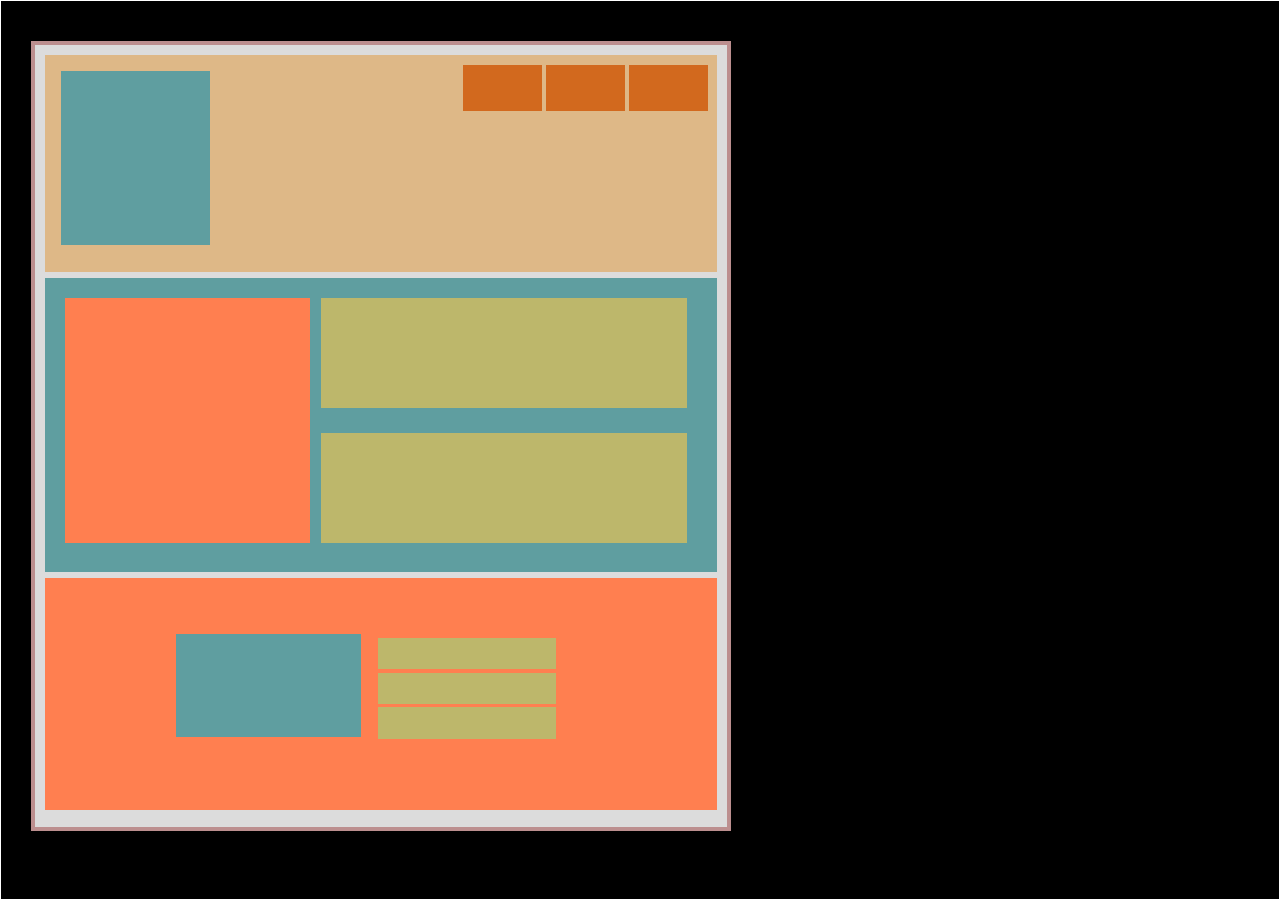
<file: ActividadPositionCajasColores/index.html>
<!DOCTYPE html>
<html lang="en">
<head>
    <meta charset="UTF-8">
    <meta name="viewport" content="width=device-width, initial-scale=1.0">
    <title>Document</title>
    <link rel="stylesheet" href="index.css">
</head>
<body>
    
    
    

    
    <div class="base"> 
        <div class="cabezera">
            <div class="cab_izquierda">
                <div class="cab_izquierda_hijo"> </div>
            </div>
            <div class="cab_derecha">
                <div class="cab_derecha_hijo">
                    <div class="derecha_nieto1"></div>
                    <div class="derecha_nieto2"></div>
                    <div class="derecha_nieto3"></div>
                </div>
            </div>
        </div>
        <div class="centro">
            <div class="centro_izquierdo"></div>
            <div class="centro_derecho">
                <div class="cen_derecho_hijo1"></div>
                <div class="cen_derecho_hijo2"></div>
            </div>
        </div>
        <div class="pie"> 
            <div class="pie_izquierda">
                <div class="pie_izquierda_h"></div>
            </div>
            <div class="pie_derecha">
                <div class="pie_derecha_h">
                    <div></div>
                    <div></div>
                    <div></div>
                </div>
            </div>
        </div>
    </div>




</body>
</html>
</file>
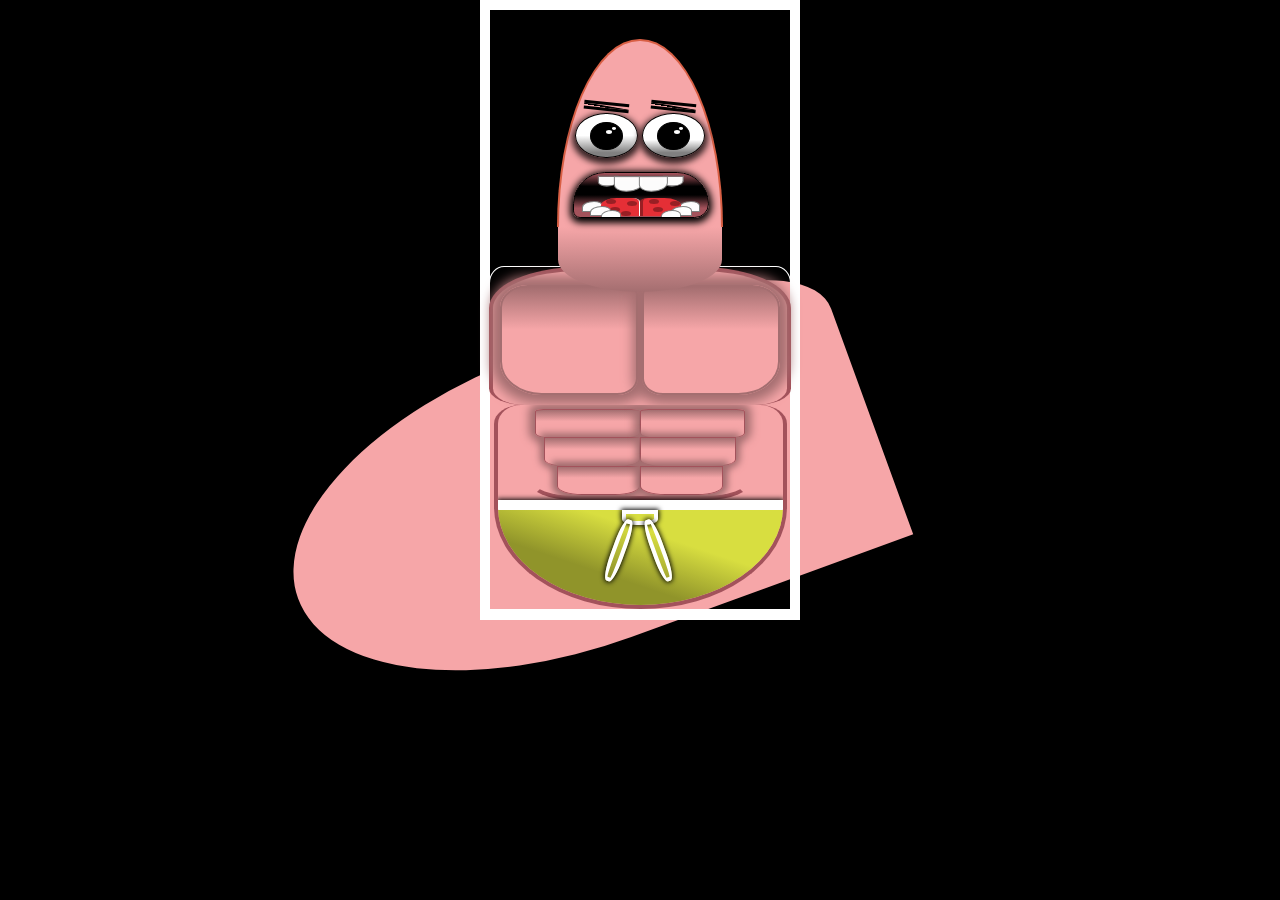
<file: ActividadPositionCajasColores/dibujo.html>
<!DOCTYPE html>
<html lang="en">
<head>
    <meta charset="UTF-8">
    <meta name="viewport" content="width=device-width, initial-scale=1.0">
    <title>Dibujo</title>
    <link rel="stylesheet" href="dibujo.css">
</head>
<body> 

    
    <div class="todo">
        <div class="cabeza">
            <div class="superior">
                <div class="face">
                    <div class="face_auxiliar">
                        <div class="cara_superior">
                            <div class="ojo1">
                                <div class="ceja1">
                                    <div></div>
                                    <div></div>
                                    <div></div>
                                </div>
                                <div class="iris1">
                                    <div class="iris1_luz1"></div>
                                    <div class="iris1_luz2"></div>
                                </div>
                            </div>
                            <div class="ojo2">
                                <div class="ceja1">
                                    <div></div>
                                    <div></div>
                                    <div></div>
                                </div>
                                
                                <div class="iris2">
                                    <div class="iris2_luz1"></div>
                                    <div class="iris2_luz2"></div>
                                </div>
                            </div>
                        </div>
                        <div class="cara_inferior">
                            <div class="d dienteB1"></div>
                            <div class="d dienteB2"></div>
                            <div class="d dienteB3"></div>
                            <div class="d dienteB4"></div>
                            <div class="d dienteB5"></div>
                            <div class="d dienteB6"></div>
                            <div class="d dienteB7"></div>
                            <div class="d dienteB8"></div>
                            <div class="d dienteB9"></div> 
                            <div class="d dienteB10"></div>                        
                            <div class="lengua">
                                <div class="lengua_puntos1">
                                    <div></div>
                                    <div></div>
                                    <div></div>
                                    <div></div>
                                </div>
                                <div class="lengua_puntos2">
                                    <div></div>
                                    <div></div>
                                    <div></div>
                                    <div></div>
                                </div>
                            </div>
                        </div>
                    </div>
                </div> 
                <div class="a"></div>
                <div class="b"></div>
            </div>
            <div class="inferior">
                <div class="c">
                    
                </div>
            </div>
        </div>
        <div class="cuerpo">
            <div class="cuerpo_superior">
                <div class="pecho">
                    <div></div>
                    <div></div>
                </div>
            </div>
            <div class="cuerpo_inferior">
                <div class="cuadritos">
                    <div class="c_sup">
                        <div></div>
                        <div></div>
                    </div>
                    <div class="c_med" >
                        <div></div>
                        <div></div>
                    </div>
                    <div class="c_inf">
                        <div></div>
                        <div></div>
                    </div>
                </div>
                <div class="prenda">
                    <div>
                        <div></div>
                        <div></div>
                    </div>
                </div>
            </div>
        </div>
        <div class="brazoI">

        </div>
    </div>
</body>
</html>
</file>
<file: ActividadPositionCajasColores/index.css>
/*Generales*/
*{
    box-sizing: border-box;
    margin: 0;
}
html,body{
    height: 100%;
    width: 100%;
}
body{
    border:1px solid white;
    background-color: black;
}

h1{

    color: white;
    position: absolute;
}
span{
    color: burlywood;
    transform: skewY(50deg);
}

/*Bases*/
.base{
    
    display: inline-block;
    box-sizing: border-box;
    background-color: gainsboro;
    border:4px solid rosybrown;
    padding:4px;
    margin-top:40px;
    margin-left: 30px;
    height: 88%;
    width: 45%;
    max-width: 1000px;
    min-width: 700px;
    min-height: 500px;
}
.cabezera{
    position: relative;
    margin: 6px;
    height: 28%;
    background-color: burlywood;
}
.centro{
    margin:6px;
    background-color: cadetblue;
    height: 38%;
    padding:2%;
    padding-top:3%;
}
.pie{
    padding:1%;
    padding-top: 2.4%;
    
    margin:6px;
    height: 30%;
    background-color:coral ;
}



/*Contenedores mas profundos*/
.cab_izquierda{
    position: absolute;
    left: 0px;
    display: inline-block;
    height: 100%;
    width: 49%;
    /*border: 2px solid white;*/
}
.cab_izquierda_hijo{
    /*border:2px solid white;*/
    background-color: cadetblue;
    margin-top:5%;
    margin-left:5% ;
    width: 45%;
    height: 80%;
}
.cab_derecha{
    /*border:2px solid white;*/
    position: absolute;
    right: 0px;
    display: inline-block;
    height: 100%;
    width: 49%;
    /*border: 1px solid black;*/
    text-align: right;
}
.cab_derecha_hijo{
    display: inline-block;
    /*border: 2px solid white;*/
    height: 35%;
    width: 80%;
    text-align: center;
    padding-top: 1.5%;
}
.derecha_nieto1,.derecha_nieto2,.derecha_nieto3{
    margin-top:2%;
    background-color: chocolate;
    height: 65%;
    width: 30%;
    display: inline-block;
}


.centro_izquierdo{
    /*border:2px solid white;*/
    display: inline-block;
    background-color: coral;
    height: 94%;
    width: 38%;
    margin-left:1%;
    margin-right: 1%;
}
.centro_derecho{
    display: inline-block;
    position: relative;
    /*border: 2px solid white;*/
    height: 94%;
    width: 58%;
}

.cen_derecho_hijo1{
    background-color: darkkhaki;
    height: 45%;
    width: 98%;
    /*border:1px solid white;*/
}
.cen_derecho_hijo2{
    
    position:absolute;
    bottom:0;
    background-color: darkkhaki;
    height: 45%;
    width: 98%;
    /*border:1px solid white;*/
}
.pie_izquierda{
    position: relative;
    display:inline-block;
    height: 90%;
    width: 47%;
    /*border:2px solid white;*/
    padding-top: 6%;
    padding-bottom: 5%;
    margin-right: 1.4%;
}
.pie_izquierda_h{
    position: absolute;
    
    right: 0px;
    background-color: cadetblue;
    height: 55%;
    width: 60%;
}

.pie_derecha{
    display: inline-block;
    height: 90%;
    width: 47%;
    /*border:2px solid white;*/
    padding-top:6%;
}
.pie_derecha_h{
    /*border: 2px solid white;*/
    height: 70%;
    width: 60%;
}
.pie_derecha_h > div{
    height: 30%;
    background-color: darkkhaki;
    margin: 2%;
}

/*Mensaje*/
</file>
<file: ActividadPositionCajasColores/dibujo.css>
/*Subir Imagen de codigo y dibujo en foto y archivo compreso*/
*{
    margin:0;
}
html,body{
    height: 100%;
    width: 100%;
    
}
body{
    background-color: black;
    /*
    display: flex;
    justify-content: center;
    align-items: center;
    flex-direction: column;*/
}
h1{
    font-size: 3rem;
    /*position: absolute;*/
    color:white;
    top:0;
    left: auto;
}
span{
    color: #A3525B;
}
.todo{
    margin:auto;
    height: 600px;
    width: 300px;
    position: relative;
    
    display: flex;
    flex-direction: column;
    align-items: center;
    border: 10px solid white;
    
}
.cabeza{
    position: relative;
    box-sizing: border-box;
    height: 850px;
    height: 45%;
    width:400px;
    width: 56%;
    top:4.5%;
    display: flex;
    flex-wrap: wrap;
    justify-content: center;
    align-items: end;
    /*border: 2px solid white;*/
    z-index: 0;
}

.superior{
    /*border:1px solid white;*/
    position: relative;
    display: flex;
    align-items: end;
    width: 100%;
    height: 74%;
    justify-content: center;
}
.inferior{
    /*border:10px solid white;*/
    display: flex;
    justify-content: center;
    width:100%;
    height: 26%;
}

.a{
    border-top-left-radius: 100% ;
    height: 98%;
    width: 48%;
    border-left:2px solid #D85F44;
    border-top:2px solid #D85F44;
    background-color:#F6A6A8;
    display: inline-block;

}
.b{
    border-top-right-radius: 100% ;
    display: inline-block;
    height: 98%;
    width: 48%;
    border-right:2px solid #D85F44;
    border-top:2px solid #D85F44;
    background-color:#F6A6A8;
}
.c{
    display: flex;
    width: 98%;
    height: 98%;
    background-color: #F6A6A8;
    border-bottom-left-radius: 50%;
    border-bottom-right-radius: 50%;
    justify-content: center;
    align-items: end;
    overflow: hidden;
    background: linear-gradient(to top, #A46E70 ,#F6A6A8 );

}





/*Cara*/
.face{
    display: flex;
    flex-wrap: nowrap;
    height: 52%;
    width: 80%;
    /*border:1px solid blue;*/
    position: absolute;
    top: 40%;
}
.face_auxiliar{
    /*border:1px solid red;*/
    width: 100%;
    height: 100%;
    position: relative;
}
.cara_superior{
   
    /*border:2px solid black;*/
    width: 100%;
    height: 44%;
    
    display: flex;
    justify-content: space-around;
}
.ceja1{
    position: absolute;
    top:-28%;
    
    height: 20%;
    width: 75%;
    transform: rotate(6deg);
}
.ceja1 > div{
    height: 33%;
}
.ceja1 > div:nth-child(1){
    background-color: black;
}
.ceja1 > div:nth-child(2){
    background-color: black;
    background: linear-gradient(to bottom left,transparent 34%,black 48%,black 70% ,transparent 52%)
}
.ceja1 > div:nth-child(3){
    background-color: black;
}


.ojo1{
    position: relative;
    display: flex;
    justify-content:center ;
    align-items: center;
    height: 100%;
    width: 45%;
    border:1px solid black;
    border-radius: 50%;
    background-color: white;
    background: linear-gradient(to top ,gray 10%, white 50%) ;
    box-shadow: 0px 3px 6px 3px #362425 ;
}
.ojo2{
    position: relative;
    display: flex;
    justify-content:center ;
    align-items: center;
    height: 100%;
    width: 45%;
    border:1px solid black;
    border-radius: 50%;
    background: linear-gradient(to top ,gray 10%, white 40%) ;
    box-shadow: 0px 3px 6px 3px #362425 ;
}
.iris1{
    position: relative;
    background-color: black;
    border: 1px solid black;
    border-radius: 100%;
    width: 50%;
    height: 60%;
}

.iris1_luz1{
    position: absolute;
    top:18%;
    right: 18%;
    background-color: white;
    border-radius: 100%;
    height: 10%;
    width: 15%;
}

.iris1_luz2{
    position: absolute;
    top:28%;
    right: 30%;
    background-color: white;
    border-radius: 100%;
    height: 15%;
    width: 20%;
}

.iris2{
    position: relative;
    background-color: black;
    border: 1px solid black;
    border-radius: 100%;
    width: 50%;
    height: 60%;
}

.iris2_luz1{
    position: absolute;
    top:18%;
    right: 18%;
    background-color: white;
    border-radius: 100%;
    height: 10%;
    width: 15%;
}

.iris2_luz2{
    position: absolute;
    top:28%;
    right: 30%;
    background-color: white;
    border-radius: 100%;
    height: 15%;
    width: 20%;
}

.cara_inferior{
    overflow: hidden;
    display: flex;
    justify-content: center;
    align-items: end;
    position: relative;
    margin-top: 12%;
    height: 44%;
    width: 100%;
    border:1.2px solid black;
    background-color: #A3525B;
    border-top-left-radius: 90px;
    border-top-right-radius: 90px;
    border-bottom-right-radius: 40px;
    border-bottom-left-radius: 20px;
    background: linear-gradient(to top,#A3525B 20%,  black  50%, black 70%,#A3525B 99%);
    box-shadow: 0px 2px 7px 3px black ;
}
.lengua{
    display: flex;
    justify-content: center;
    bottom: 1%;
    /*border:1px solid white;*/
    height: 44%;
    width: 60%;
}
.lengua > *{
    display: inline-block;
    /*border: 1px solid red;*/
    background-color: #E52F36;
    width: 56%;
    height: 96%;
}

.lengua > div:nth-child(1){
    border-top-left-radius: 40% ;
    border-top-right-radius: 20% ;
    border-bottom-left-radius:10% ;
    position: relative;
    border-right: 1px solid white;
}
.lengua > div:nth-child(2){
    border-top-right-radius: 40% ;
    border-top-left-radius: 20% ;
    border-bottom-right-radius:10% ;
    position: relative;
    border-left: 3px solid #981F24;
}
.lengua_puntos1,.lengua_puntos2{
    position: relative;
}
.lengua_puntos1 > div,.lengua_puntos2 > div{
    display: inline-block;
    background-color: #981F24;
    /*border: 1px solid white;*/
    height: 5px;
    width: 10px;
    border-radius: 50%;
}
.lengua_puntos1 > div:nth-child(1), .lengua_puntos2 > div:nth-child(1){
    position: absolute;
    bottom:0%;
    right:20%;
}

.lengua_puntos1 > div:nth-child(2), .lengua_puntos2 > div:nth-child(2){
    position: absolute;
    left:15%;
    top:10%;
}
.lengua_puntos1 > div:nth-child(3), .lengua_puntos2 > div:nth-child(3){
    position: absolute;
    left:25%;
    top:50%;
}
.lengua_puntos1 > div:nth-child(4), .lengua_puntos2 > div:nth-child(4){
    position: absolute;
    left:70%;
    top:20%;
}


.d{
    position: absolute;
    background-color: white;
    height: 20%;
    width: 14%;
    opacity: .99;
    border-top-right-radius:45%;
    border-top-left-radius:60%; 
    background: linear-gradient(to top,#A3525B , white 5%  );
    border:1px solid gray;
}

.dienteB1{
    z-index: 2;
    left: 20%;
    bottom: -8%;
}
.dienteB2{
    z-index: 1;
    left: 12%;
    bottom: 1%;

}
.dienteB3{
    z-index: 0;
    left: 6%;
    bottom: 12%;
}
.dienteB4{
    z-index: 2;
    right: 20%;
    bottom: -8%;
}
.dienteB5{
    z-index: 1;
    right: 12%;
    bottom: 1%;
}
.dienteB6{
    z-index: 0;
    right: 6%;
    bottom: 12%;
}
.dienteB7{
    z-index: 2;
    transform: rotate(180deg);
    top:5%;
    left:30%;
    width: 20%;
    height: 32%;
}
.dienteB8{
    z-index: 2;
    transform: rotate(180deg);
    top:5%;
    right:30%;
    width: 20%;
    height: 32%;
}
.dienteB9{
    z-index:1;
    left: 18%;
    top:5%;
    
    transform: rotate(180deg);
}


/*Corregir abajo*/
.dienteB10{
    z-index:1;
    right: 18%;
    top:5%;
    transform: rotate(180deg);
}


/*El cuerpo*/
.cuerpo{
    display: flex;
    flex-direction: column;
    align-items: center;
    border-top-left-radius: 5%;
    border-top-right-radius: 5%;
    border: 1px solid white;
    height: 900px;
    height: 60%;
    width: 700px;
    width: 100%;
}
.cuerpo_superior{
    display: flex;
    justify-content: center;
    align-items: center;
    width: 98%;
    height: 40%;
    border: 4px solid #A3525B;
    border-top-left-radius: 30%;
    border-top-right-radius: 30%;
    border-bottom-left-radius: 12%;
    border-bottom-right-radius: 12%;
    background-color: #F6A6A8;
    border-bottom:0px;
}

.pecho{
    display: flex;
    justify-content: space-between;
    height: 80%;
    width: 95%;
    /*border:1px solid white;*/
}
.pecho > *{
    width: 48%;
    height: 100%;
    border:2px solid #A46E70;
    box-shadow: 0px 0px 12px 9px #A46E70;
    background: linear-gradient(to bottom, #A46E70 ,#F6A6A8 40%);
}
.pecho > div:nth-child(1){
    border-bottom-left-radius: 30%;
    border-bottom-right-radius: 15%;
    border-top-left-radius: 20%;
    border-top-right-radius: 8%;
}
.pecho > div:nth-child(2){
    border-bottom-right-radius: 30%;
    border-bottom-left-radius: 15%;
    border-top-right-radius: 20%;
    border-top-left-radius: 8%;
}

.cuerpo_inferior{
    display: flex;
    flex-direction: column;
    align-items: center;
    justify-content: center;
    overflow:hidden ;
    width: 95%;
    height: 60%;
    border: 4px solid #A3525B;
    background-color: #F6A6A8 ;
    border-top-left-radius: 18%;
    border-top-right-radius: 18%;
    border-bottom-left-radius: 98%;
    border-bottom-right-radius: 98%;
    border-top: 0px
}
.cuadritos{
    height: 50%;
    width: 75%;
    border:4px solid #A3525B;
    border-bottom-left-radius: 20%;
    border-bottom-right-radius: 20%;
    border-left-color: transparent;
    border-right-color: transparent;
    border-top-color: transparent;
    
    
}
.c_sup,.c_med,.c_inf{
    
    width: 100%;
    display: flex;
    /*border:1px solid black;*/
    height: 33%;
    border-bottom-left-radius: 0;
}
.c_sup{
    display: flex;
    justify-content: center;
}
.c_sup > div{
    background: linear-gradient(to bottom, #A46E70 ,#F6A6A8 40%);
    border-bottom-left-radius:20%; 
    border-bottom-right-radius:20%;
    border-top-left-radius:8%; 
    border-top-right-radius:8%;
    display: inline-block;
    width: 48%;
    border:1px solid #A3525B;
    box-shadow: 0px 0px 9px 6px #A46E70;
    height: 100%;
}

.c_med{
    display: flex;
    justify-content: center;
}
.c_med > div{
    background: linear-gradient(to bottom, #A46E70 ,#F6A6A8 40%);
    border-bottom-left-radius:25%; 
    border-bottom-right-radius:25%;
    display: inline-block;
    width: 44%;
    border:1px solid #A3525B;
    box-shadow: 0px 0px 7px 4px #A46E70;
    height: 98%;
}

.c_inf{
    display: flex;
    justify-content: center;
}
.c_inf > div{
    background: linear-gradient(to bottom, #A46E70 ,#F6A6A8 40%);
    border-bottom-left-radius:30%; 
    border-bottom-right-radius:30%;
    display: inline-block;
    width: 38%;
    border:1px solid #A3525B;
    box-shadow: 0px 0px 6px 5px #A46E70;
    height: 96%;
}




.prenda{
    display: flex;
    justify-content: center;
    width: 100%;
    background-color: #D8DE40 ;
    height: 55%;
    border-top:10px solid white;
    background: linear-gradient(to  bottom left, #D8DE40 35%, #90942A 65% );
    box-shadow:  0px 0px 5px 1px black;
}
.prenda > div{
    position: relative;
    box-shadow:  0px 0px 5px 1px black;
    height: 8%;
    width: 10%;
    border:4px solid white;
    background-color: transparent;
    border-bottom-left-radius: 40%;
    border-bottom-right-radius: 40%;
}

.prenda > div > div:nth-child(1){
    position: absolute;
    top:30px;
    transform: rotate(70deg);
    border-radius: 40%;
    border:4px solid white;
    height: 60%;
    width: 200%;
    box-shadow:  0px 0px 5px 1px black;
}
.prenda > div > div:nth-child(2){
    position: absolute;
    top:30px;
    right: 3px;
    transform: rotate(-70deg);
    border-radius: 40%;
    border:4px solid white;
    height: 60%;
    width: 200%;
    box-shadow:  0px 0px 5px 1px black;
    
}


/*Extremidades*/

.brazoI{
    height: 300px;
    width: 600px;
    background-color: #F6A6A8;
    position:absolute;
    left:-70%;
    top:56%;
    z-index: -1;
    transform: rotate(-20deg);
    border-top-left-radius: 50%;
    border-bottom-left-radius: 50%;
    border-top-right-radius:20%;

}
</file>
